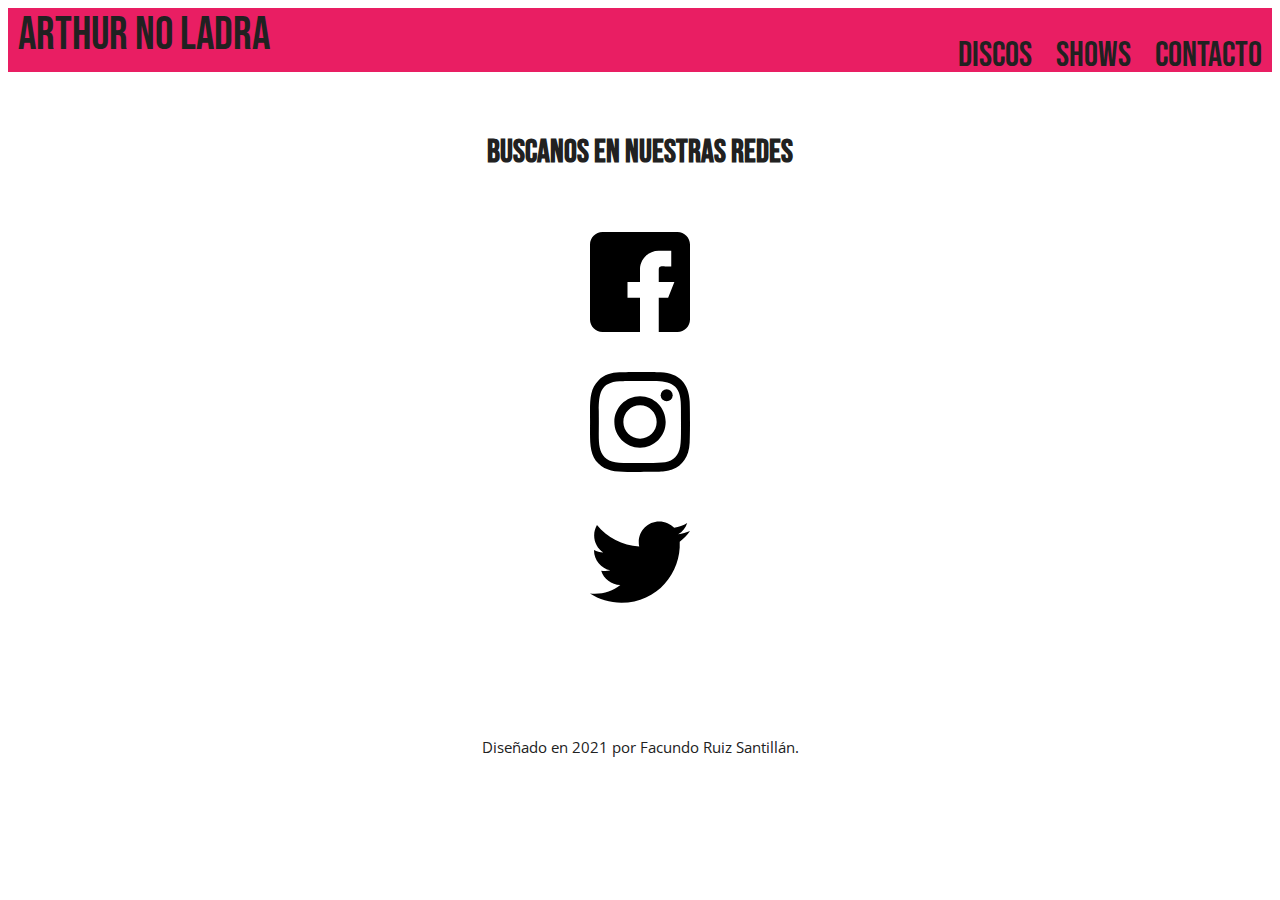
<file: contacto.html>
<!DOCTYPE html>
<html lang="es">
  <head>
    <title>Arthur No Ladra</title>
    <meta charset="UTF-8" />
    <meta http-equiv="X-UA-Compatible" content="IE=edge" />
    <meta name="viewport" content="width=device-width, initial-scale=1.0" />
    <meta name="viewport" content="width=device-width, initial-scale=1.0" />
    <link rel="icon" type="image/x-icon" href="images/logo.png" />
    <link rel="preconnect" href="https://fonts.googleapis.com" />
    <link rel="preconnect" href="https://fonts.gstatic.com" crossorigin />
    <link
      href="https://fonts.googleapis.com/css2?family=Bebas+Neue&display=swap"
      rel="stylesheet"
    />
    <link rel="preconnect" href="https://fonts.googleapis.com" />
    <link rel="preconnect" href="https://fonts.gstatic.com" crossorigin />
    <link
      href="https://fonts.googleapis.com/css2?family=Open+Sans&display=swap"
      rel="stylesheet"
    />
    <!-- CSS only -->
    <link
      href="https://cdn.jsdelivr.net/npm/bootstrap@5.0.2/dist/css/bootstrap.min.css"
      rel="stylesheet"
      integrity="sha384-EVSTQN3/azprG1Anm3QDgpJLIm9Nao0Yz1ztcQTwFspd3yD65VohhpuuCOmLASjC"
      crossorigin="anonymous"
    />
    <link rel="stylesheet" href="css/styles.css" />
  </head>

  <body>
    <header>
      <nav>
        <a href="index.html" class="logo">Arthur No Ladra</a>
        <ul>
          <li><a href="discos.html" class="button">Discos</a></li>
          <li><a href="shows.html" class="button">Shows</a></li>
          <li><a href="contacto.html" class="button">Contacto</a></li>
        </ul>
      </nav>
    </header>

    <section class="redes">
      <div class="container">
        <div class="row">
          <div class="col-md-12">
            <h1 class="redes">Buscanos en nuestras redes</h1>
          </div>
        </div>
      </div>
      <div class="container-fluid">
        <div class="row">
          <div class="col-md-4">
            <a href="https://www.facebook.com/arthurnoladra" target="_blank"
              ><img src="images/facebook.svg" alt="" class="icono"
            /></a>
          </div>
          <div class="col-md-4">
            <a href="https://www.instagram.com/arthurnoladra/" target="_blank"
              ><img src="images/instagram.svg" alt="" class="icono"
            /></a>
          </div>
          <div class="col-md-4">
            <a href="https://twitter.com/Arthurnoladra" target="_blank"
              ><img src="images/twitter.svg" alt="" class="icono"
            /></a>
          </div>
        </div>
      </div>
    </section>

    <footer class="fixed-bottom">
      <div class="row">
        <div class="col-md-12">
          <p>Diseñado en 2021 por Facundo Ruiz Santillán.</p>
        </div>
      </div>
    </footer>
  </body>
</html>
</file>
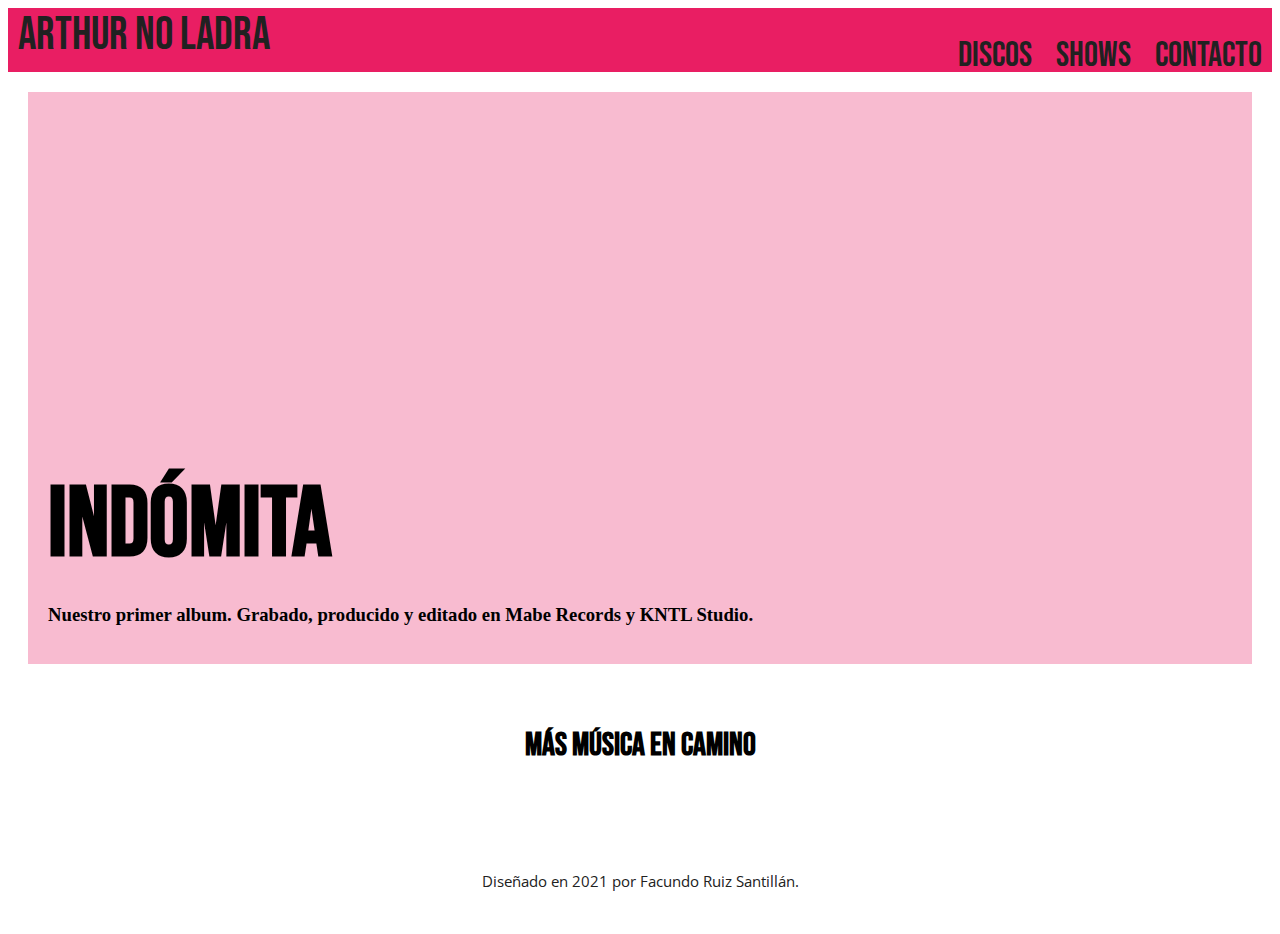
<file: discos.html>
<!DOCTYPE html>
<html lang="es">
  <head>
    <title>Arthur No Ladra</title>
    <meta charset="UTF-8" />
    <meta http-equiv="X-UA-Compatible" content="IE=edge" />
    <meta name="viewport" content="width=device-width, initial-scale=1.0" />
    <meta name="viewport" content="width=device-width, initial-scale=1.0" />
    <link rel="icon" type="image/x-icon" href="images/logo.png" />
    <link rel="preconnect" href="https://fonts.googleapis.com" />
    <link rel="preconnect" href="https://fonts.gstatic.com" crossorigin />
    <link
      href="https://fonts.googleapis.com/css2?family=Bebas+Neue&display=swap"
      rel="stylesheet"
    />
    <link rel="preconnect" href="https://fonts.googleapis.com" />
    <link rel="preconnect" href="https://fonts.gstatic.com" crossorigin />
    <link
      href="https://fonts.googleapis.com/css2?family=Open+Sans&display=swap"
      rel="stylesheet"
    />
    <!-- CSS only -->
    <link
      href="https://cdn.jsdelivr.net/npm/bootstrap@5.0.2/dist/css/bootstrap.min.css"
      rel="stylesheet"
      integrity="sha384-EVSTQN3/azprG1Anm3QDgpJLIm9Nao0Yz1ztcQTwFspd3yD65VohhpuuCOmLASjC"
      crossorigin="anonymous"
    />
    <link rel="stylesheet" href="css/styles.css" />
  </head>

  <body>
    <header>
      <nav>
        <a href="index.html" class="logo">Arthur No Ladra</a>
        <ul>
          <li><a href="discos.html" class="button">Discos</a></li>
          <li><a href="shows.html" class="button">Shows</a></li>
          <li><a href="contacto.html" class="button">Contacto</a></li>
        </ul>
      </nav>
    </header>

    <section class="spotify">
      <div class="row">
        <div class="col-md-6">
          <div class="player">
            <iframe
              src="https://open.spotify.com/embed/album/5N7Y7WWyLGfYU5he88LbgD"
              width="600"
              height="350"
              frameborder="0"
              allowtransparency="true"
              allow="encrypted-media"
            ></iframe>
          </div>
        </div>

        <div class="col-md-6">
          <div class="text">
            <h1 class="album">Indómita</h1>
            <h3 class="indomita-descripcion">
              Nuestro primer album. Grabado, producido y editado en Mabe Records
              y KNTL Studio.
            </h3>
          </div>
        </div>
      </div>
    </section>

    <div class="row">
      <div class="col-md-12">
        <div class="proximamente">
          <h1>Más música en camino</h1>
        </div>
      </div>
    </div>

    <footer>
      <div class="row">
        <div class="col-md-12">
          <p>Diseñado en 2021 por Facundo Ruiz Santillán.</p>
        </div>
      </div>
    </footer>
  </body>
</html>
</file>
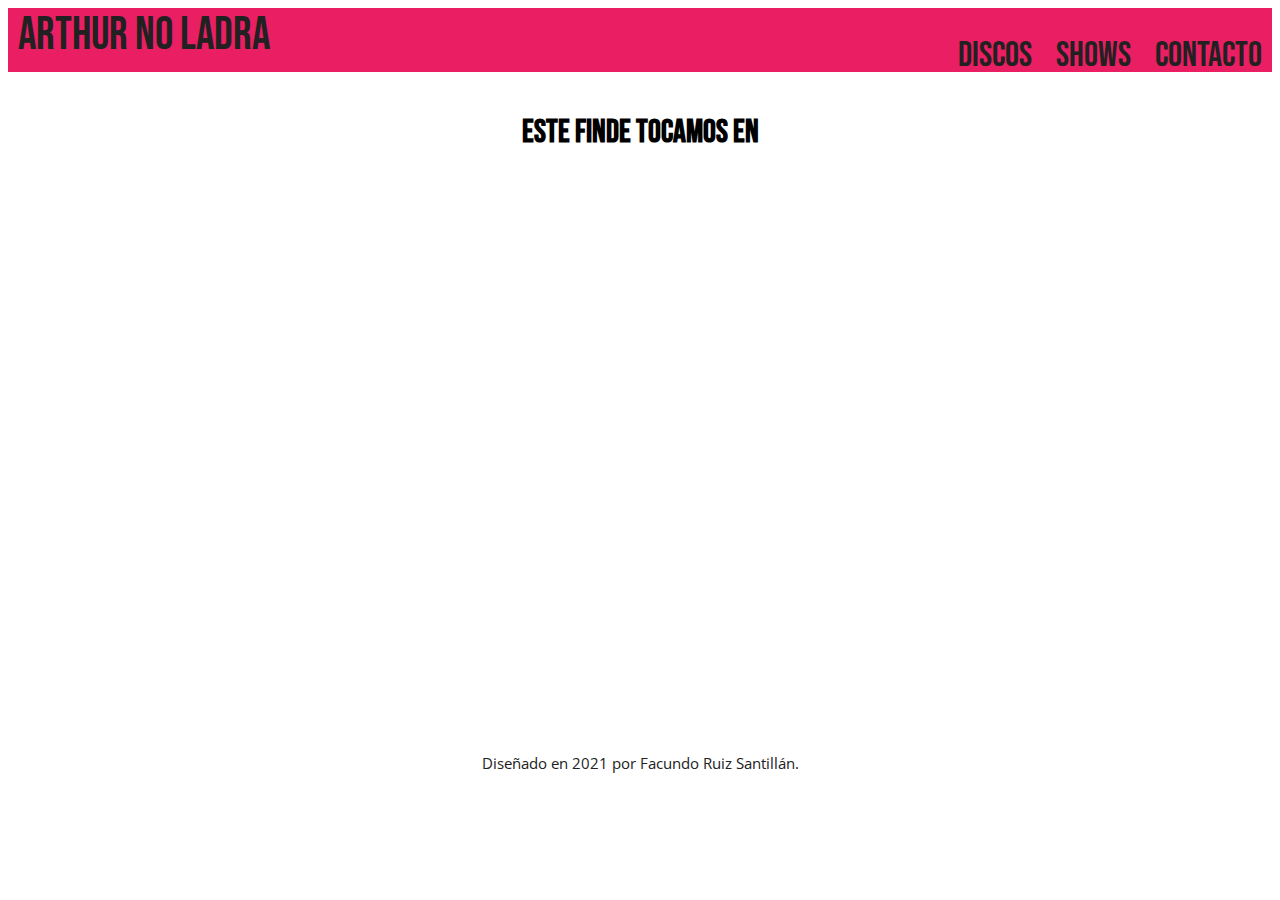
<file: shows.html>
<!DOCTYPE html>
<html lang="es">
  <head>
    <title>Arthur No Ladra</title>
    <meta charset="UTF-8" />
    <meta http-equiv="X-UA-Compatible" content="IE=edge" />
    <meta name="viewport" content="width=device-width, initial-scale=1.0" />
    <meta name="viewport" content="width=device-width, initial-scale=1.0" />
    <link rel="icon" type="image/x-icon" href="images/logo.png" />
    <link rel="preconnect" href="https://fonts.googleapis.com" />
    <link rel="preconnect" href="https://fonts.gstatic.com" crossorigin />
    <link
      href="https://fonts.googleapis.com/css2?family=Bebas+Neue&display=swap"
      rel="stylesheet"
    />
    <link rel="preconnect" href="https://fonts.googleapis.com" />
    <link rel="preconnect" href="https://fonts.gstatic.com" crossorigin />
    <link
      href="https://fonts.googleapis.com/css2?family=Open+Sans&display=swap"
      rel="stylesheet"
    />
    <!-- CSS only -->
    <link
      href="https://cdn.jsdelivr.net/npm/bootstrap@5.0.2/dist/css/bootstrap.min.css"
      rel="stylesheet"
      integrity="sha384-EVSTQN3/azprG1Anm3QDgpJLIm9Nao0Yz1ztcQTwFspd3yD65VohhpuuCOmLASjC"
      crossorigin="anonymous"
    />
    <link rel="stylesheet" href="css/styles.css" />
  </head>
  <body>
    <header>
      <nav>
        <a href="index.html" class="logo">Arthur No Ladra</a>
        <ul>
          <li><a href="discos.html" class="button">Discos</a></li>
          <li><a href="shows.html" class="button">Shows</a></li>
          <li><a href="contacto.html" class="button">Contacto</a></li>
        </ul>
      </nav>
    </header>

    <div class="row">
      <div class="col-md-12">
        <div class="proximamente">
          <h1>Este finde tocamos en</h1>
        </div>
      </div>
    </div>

    <div class="container">
      <div class="row">
        <div class="col-md-12">
          <iframe
            src="https://www.google.com/maps/embed?pb=!1m18!1m12!1m3!1d3282.179571540267!2d-58.64479068511135!3d-34.650167667463656!2m3!1f0!2f0!3f0!3m2!1i1024!2i768!4f13.1!3m3!1m2!1s0x95bcb8aa571edb4b%3A0xf7e217d3ac6cc752!2sPompeya%20Pub%20Social%20Castelar!5e0!3m2!1ses-419!2sar!4v1626480534934!5m2!1ses-419!2sar"
            width="1100"
            height="450"
            style="border: 0"
            allowfullscreen=""
            loading="lazy"
            class="mapa"
          ></iframe>
        </div>
      </div>
    </div>

    <footer>
      <div class="row">
        <div class="col-md-12">
          <p>Diseñado en 2021 por Facundo Ruiz Santillán.</p>
        </div>
      </div>
    </footer>
  </body>
</html>
</file>
<file: css/styles.css>
header {
  width: 100%;
  height: 64px;
  background-color: #e91e63;
}

.logo {
  margin: 0 auto;
  font-size: 46px;
  font-family: "Bebas Neue", cursive;
  text-decoration: none;
  color: #212121;
  padding: 10px;
}

.logo:hover {
  color: #9e9e9e;
}

nav ul {
  float: right;
  padding: 0px;
  height: 64px;
  margin-bottom: 0px;
}

nav ul li {
  display: inline-block;
  height: 64px;
}

nav ul li a {
  float: right;
  font-size: 35px;
  font-family: "Bebas Neue", cursive;
  text-decoration: none;
  color: #212121;
  padding: 10px;
}

.button:hover {
  color: #9e9e9e;
}

.splash {
  width: 100%;
  height: 100vh;
  background: url(../images/disco.jpg) center center fixed;
  background-size: cover;
}

.description {
  background: #f8bbd0;
  font-family: "Open Sans", sans-serif;
  padding-top: 100px;
  padding-bottom: 100px;
  text-align: center;
  color: #212121;
}

.description h1 {
  padding-bottom: 20px;
}

.imagenes {
  background: #ffffff;
}

.card {
  margin: 20px;
  position: inherit;
}

.pic {
  padding: 20px;
}

.content {
  padding: 10px;
  text-align: center;
  font-family: "Open Sans", sans-serif;
  color: #212121;
}

.spotify {
  margin: 20px;
  padding: 20px;
  background: #f8bbd0;
}

.album {
  text-align: left;
  font-size: 99px;
  margin: 0 auto;
  font-family: "Bebas Neue", cursive;
}

footer {
  font-family: "Open Sans", sans-serif;
  color: #212121;
  font-size: 15px;
  margin: 0 auto;
  padding-top: 50px;
  padding-bottom: 20px;
  text-align: center;
}

/*página discos*/

.indomita {
  margin: 20px;
}

.portada {
  height: 600px;
  width: 600px;
}

.text {
  text-align: center;
}

.indomita-descripcion {
  text-align: left;
}

.proximamente {
  text-align: center;
  font-family: "Bebas Neue", cursive;
  padding: 20px;
}

/*página shows*/

.fechita h1 {
  font-family: "Bebas Neue", cursive;
  text-align: center;
}
.mapa {
  padding: 20px;
}

/* contacto*/

.redes {
  text-align: center;
  padding: 20px;
  margin-bottom: 20px;
  font-family: "Bebas Neue", cursive;
  color: #212121;
}
.icono {
  display: block;
  margin: 0 auto;
  padding: 20px;
  width: 100px;
  height: 100px;
</file>
